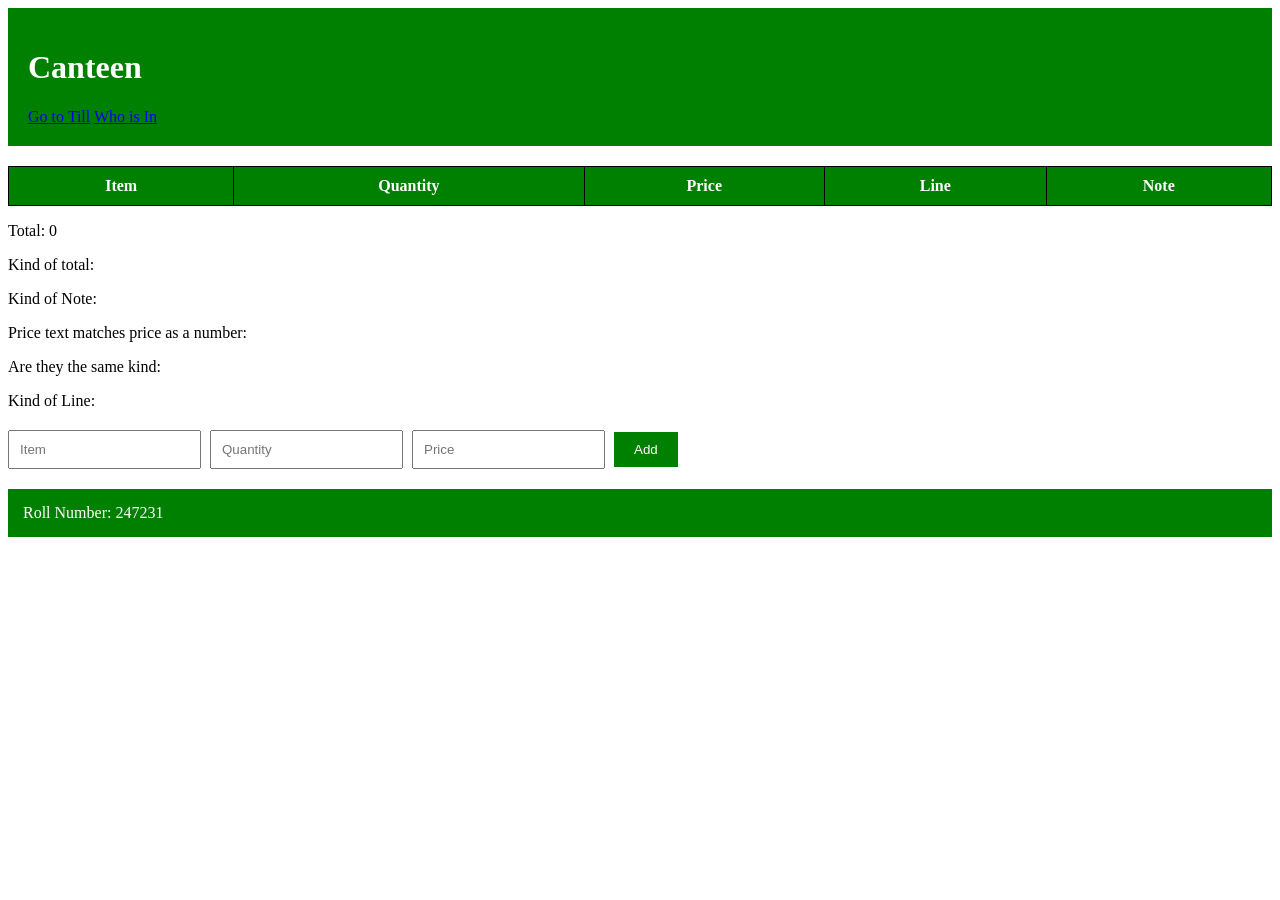
<file: index.html>
<!DOCTYPE html>
<html lang="en">
<head>
    <meta charset="UTF-8">
    <meta name="viewport" content="width=device-width, initial-scale=1.0">
    <title>Canteen</title>
    <link rel="stylesheet" href="styles.css">
</head>
<body>

    <header>
        <h1>Canteen</h1>
         <a href="till.html">Go to Till</a>
         <a href="who.html">Who is In</a>
    </header>

    <main>
        <table>
            <thead>
                <tr>
                    <th>Item</th>
                    <th>Quantity</th>
                    <th>Price</th>
                    <th>Line</th>
                    <th>Note</th>
                </tr>
            </thead>
            <tbody id="sheet"></tbody>
        </table>

        <div>
    <p>Total: <span id="total">0</span></p>
    <p>Kind of total: <span id="totalKind"></span></p>
    <p>Kind of Note: <span id="noteKind"></span></p>
    <p>Price text matches price as a number: <span id="priceMatch"></span></p>
    <p>Are they the same kind: <span id="sameKind"></span></p>
    <p>Kind of Line: <span id="lineKind"></span></p>
</div>

        <form id="itemForm">
    <input type="text" id="item" placeholder="Item">
    <input type="number" id="quantity" placeholder="Quantity">
    <input type="text" id="price" placeholder="Price">
    <button type="submit">Add</button>
</form>

    </main>

    <footer>
        Roll Number: 247231
    </footer>

    <script src="script.js"></script>
</body>
</html>
</file>
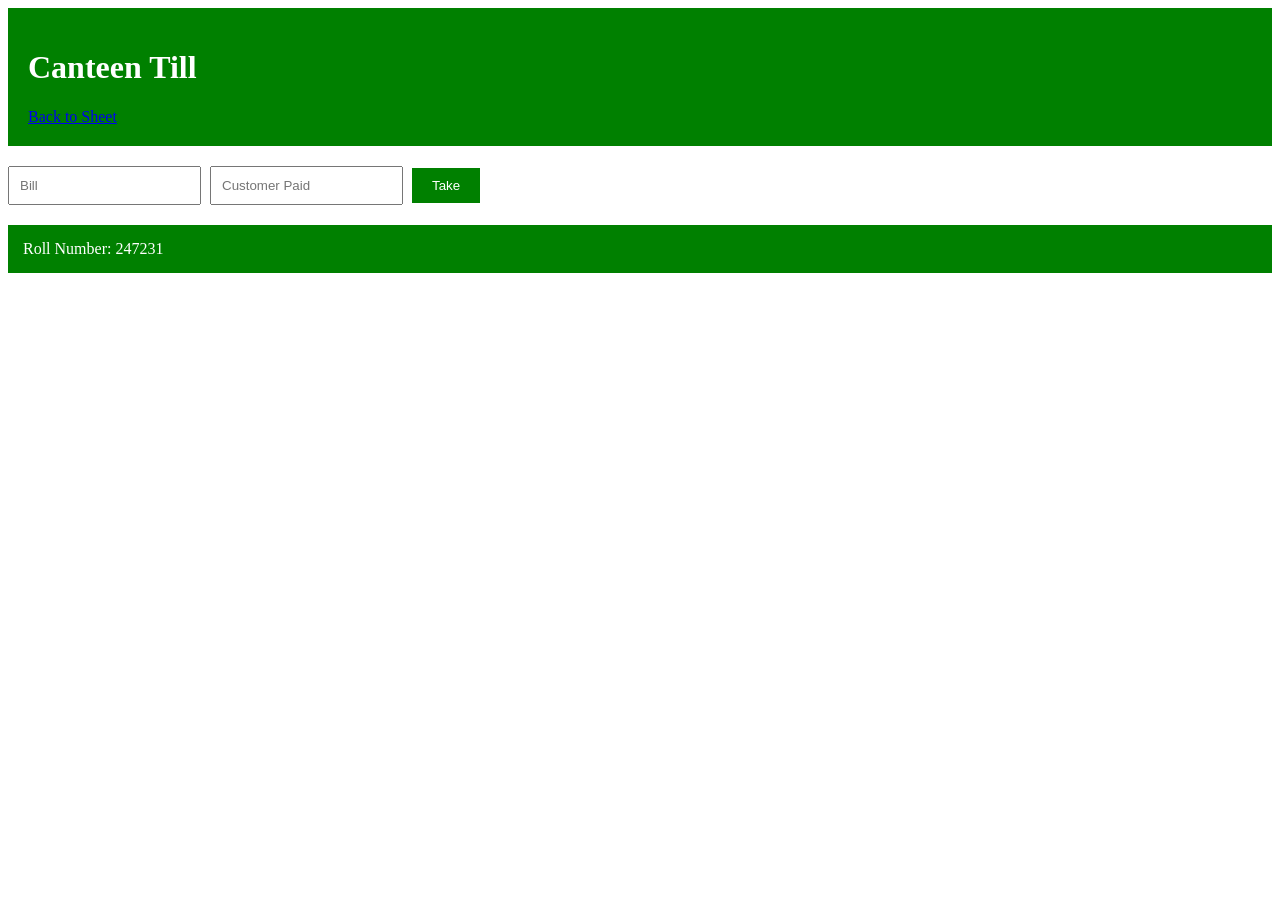
<file: till.html>
<!DOCTYPE html>
<html lang="en">
<head>
    <meta charset="UTF-8">
    <meta name="viewport" content="width=device-width, initial-scale=1.0">
    <title>Canteen Till</title>
    <link rel="stylesheet" href="styles.css">
</head>
<body>

    <header>
        <h1>Canteen Till</h1>
        <a href="index.html">Back to Sheet</a>
    </header>

    <main>
        <form id="tillForm">
            <input type="text" id="bill" placeholder="Bill">
            <input type="text" id="paid" placeholder="Customer Paid">
            <button type="submit">Take</button>
        </form>
    </main>

    <footer>
        Roll Number: 247231
    </footer>

      <script src="till.js"></script>

</body>
</html>
</file>
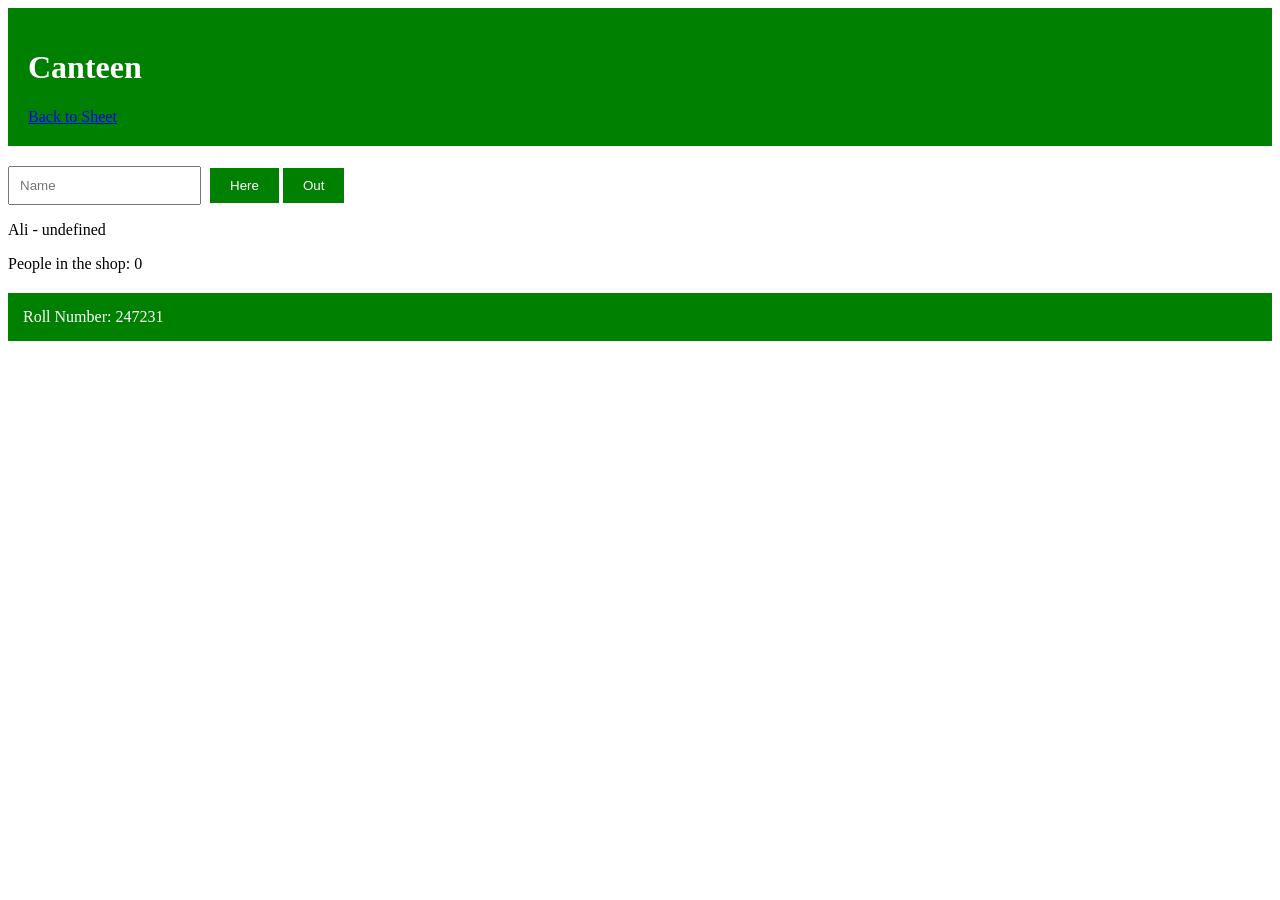
<file: who.html>
<!DOCTYPE html>
<html lang="en">
<head>
    <meta charset="UTF-8">
    <meta name="viewport" content="width=device-width, initial-scale=1.0">
    <title>Canteen - Who is In</title>
    <link rel="stylesheet" href="styles.css">
</head>
<body>

    <header>
        <h1>Canteen</h1>
        <a href="index.html">Back to Sheet</a>
    </header>

    <main>
    <form id="peopleForm">
        <input type="text" id="name" placeholder="Name">
        <button type="button" id="here">Here</button>
        <button type="button" id="out">Out</button>
    </form>

    <div id="peopleList"></div>

    <p>People in the shop: <span id="count">0</span></p>
</main>

    <footer>
        Roll Number: 247231
    </footer>

    <script src="who.js"></script>
</body>
</html>
</file>
<file: styles.css>
header {
    background-color: green;
    padding: 20px;
}

header h1 {
    color: white;
}

table {
    width: 100%;
    border-collapse: collapse;
    margin-top: 20px;
}

th, td {
    border: 1px solid black;
    padding: 10px;
}

th {
    background-color: green;
    color: white;
}

footer {
    margin-top: 20px;
    background-color: green;
    color: white;
    padding: 15px;
}

form {
    margin-top: 20px;
}

input {
    padding: 10px;
    margin-right: 5px;
}

button {
    padding: 10px 20px;
    background-color: green;
    color: white;
    border: none;
    cursor: pointer;
}
</file>
